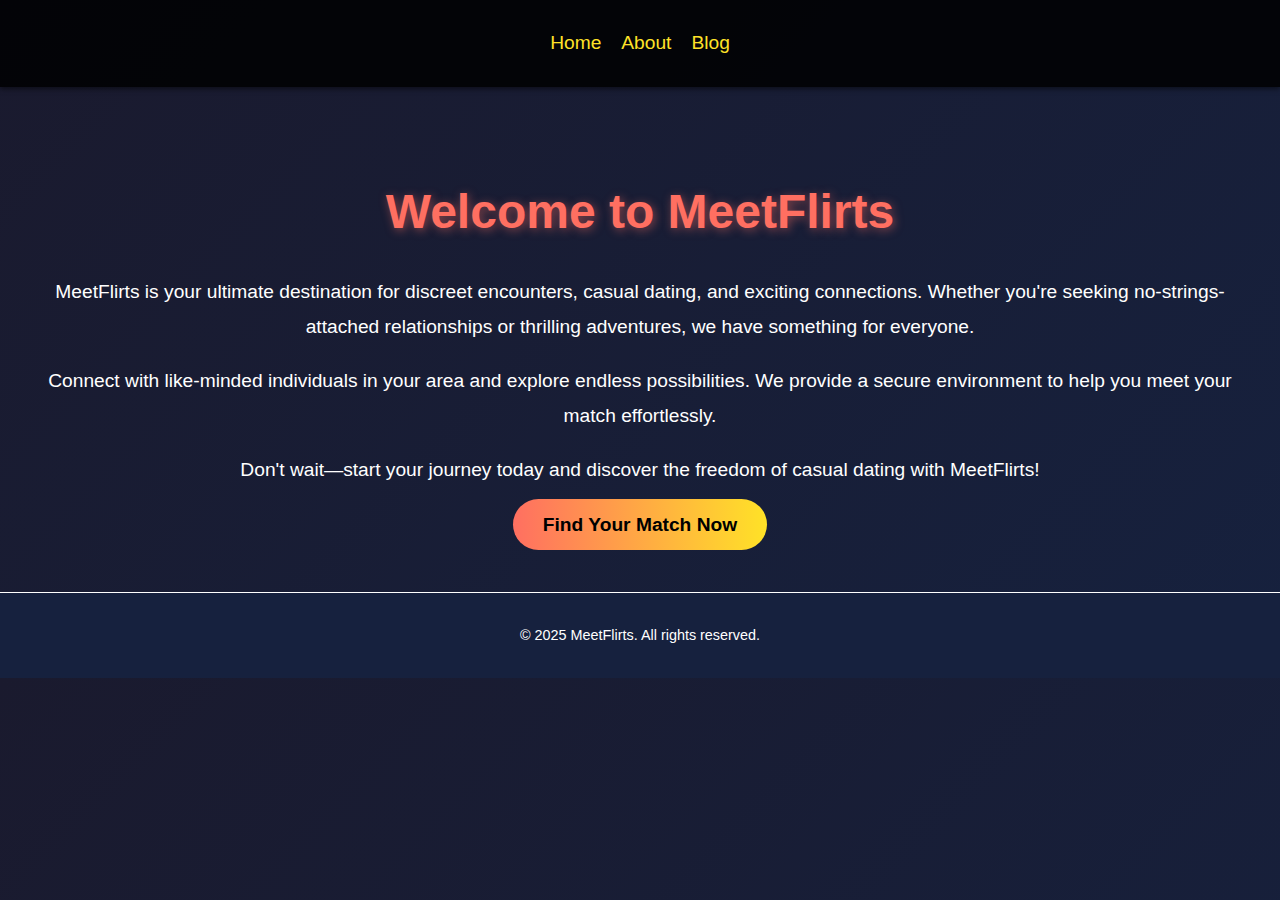
<file: index.html>
<!DOCTYPE html>
<html lang="en">
<head>
    <meta charset="UTF-8">
    <meta name="viewport" content="width=device-width, initial-scale=1.0">
    <meta name="description" content="MeetFlirts - Explore discreet encounters, casual dating, and exciting connections. Your go-to platform for adult dating.">
    <meta name="keywords" content="adult dating, casual dating, discreet encounters, hookup sites, no strings attached, local dating">
    <meta name="robots" content="index, follow">
    <title>MeetFlirts - Casual Dating and Hookups</title>
    <link rel="stylesheet" href="style.css">
</head>
<body>
    <header>
        <nav>
            <ul>
                <li><a href="index.html">Home</a></li>
                <li><a href="about.html">About</a></li>
              
                <li><a href="blog/post1.html">Blog</a></li>
            </ul>
        </nav>
    </header>

    <main>
        <section>
            <h1>Welcome to MeetFlirts</h1>
            <p>MeetFlirts is your ultimate destination for discreet encounters, casual dating, and exciting connections. Whether you're seeking no-strings-attached relationships or thrilling adventures, we have something for everyone.</p>
            <p>Connect with like-minded individuals in your area and explore endless possibilities. We provide a secure environment to help you meet your match effortlessly.</p>
            <p>Don't wait—start your journey today and discover the freedom of casual dating with MeetFlirts!</p>
            <div class="cta">
                <a href="go.html" class="button">Find Your Match Now</a>
            </div>
        </section>
    </main>

    <footer>
        <p>&copy; 2025 MeetFlirts. All rights reserved.</p>
    </footer>
</body>
</html>
</file>
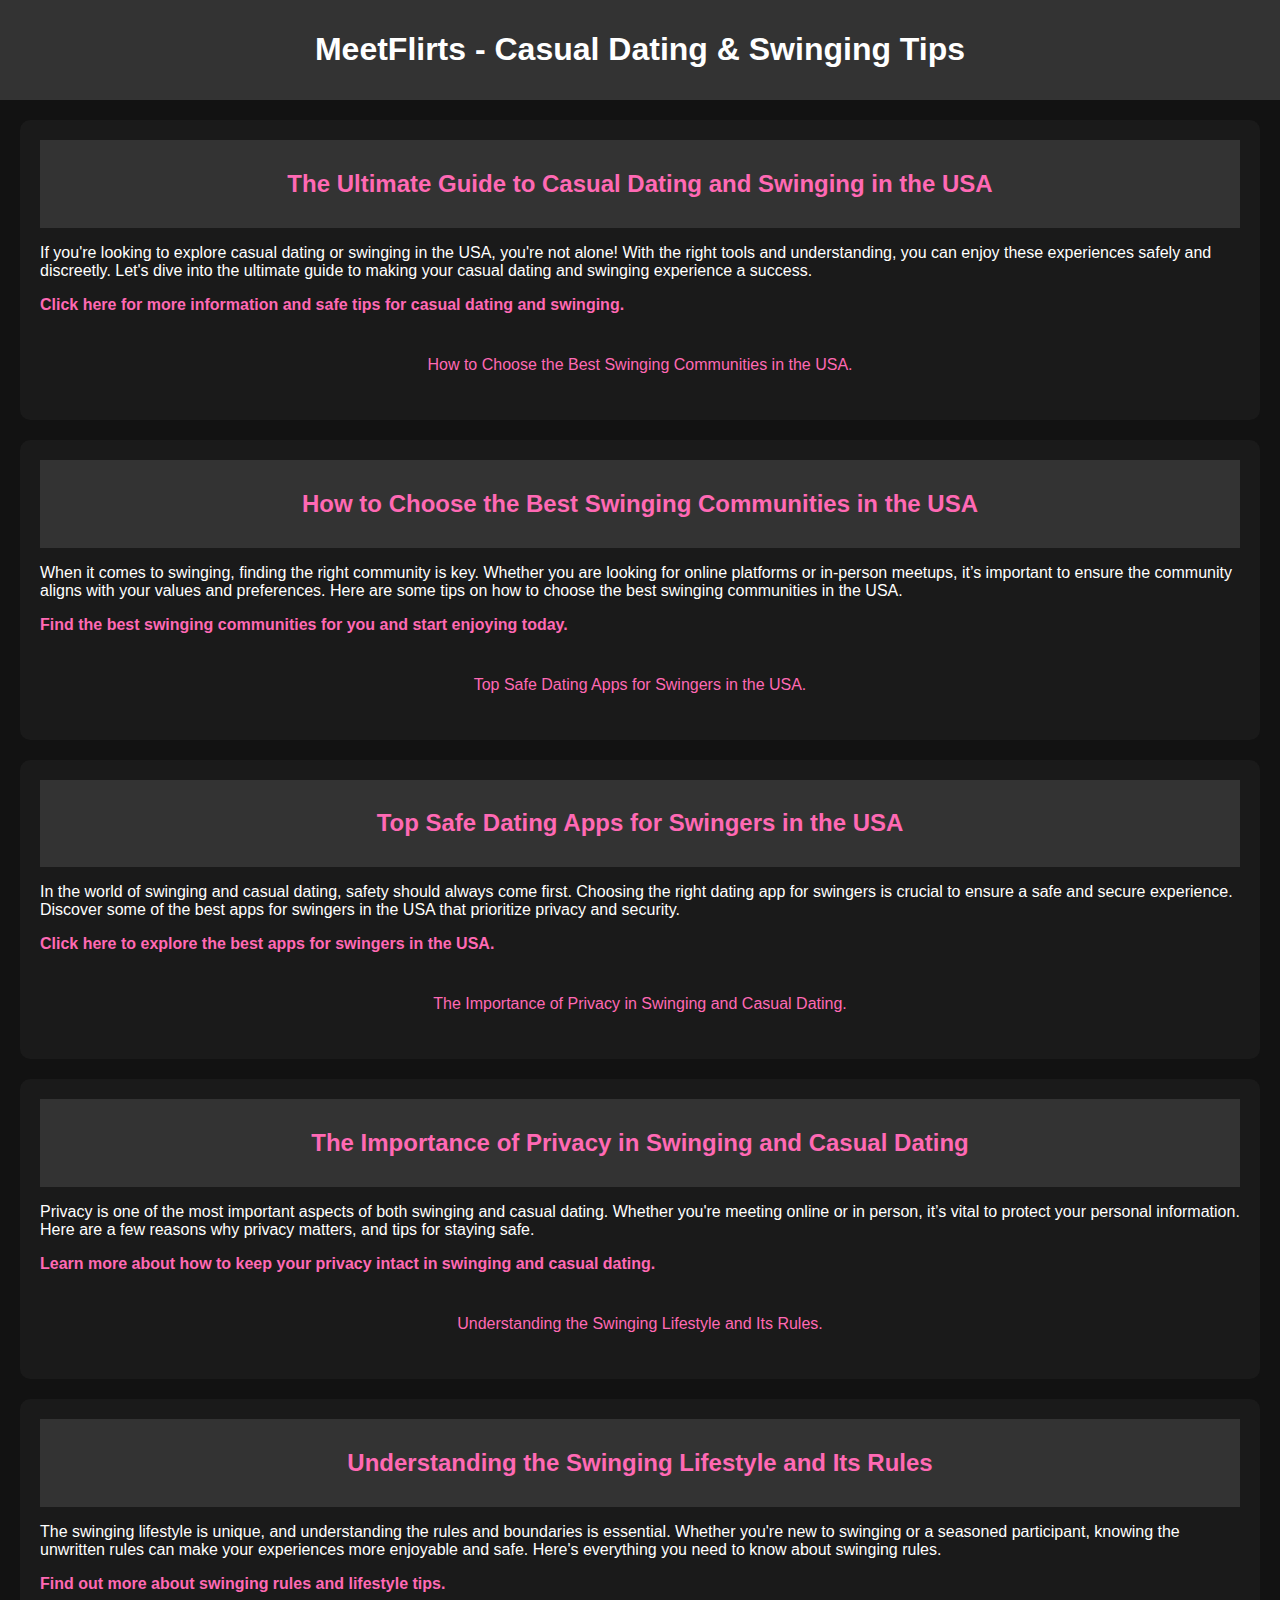
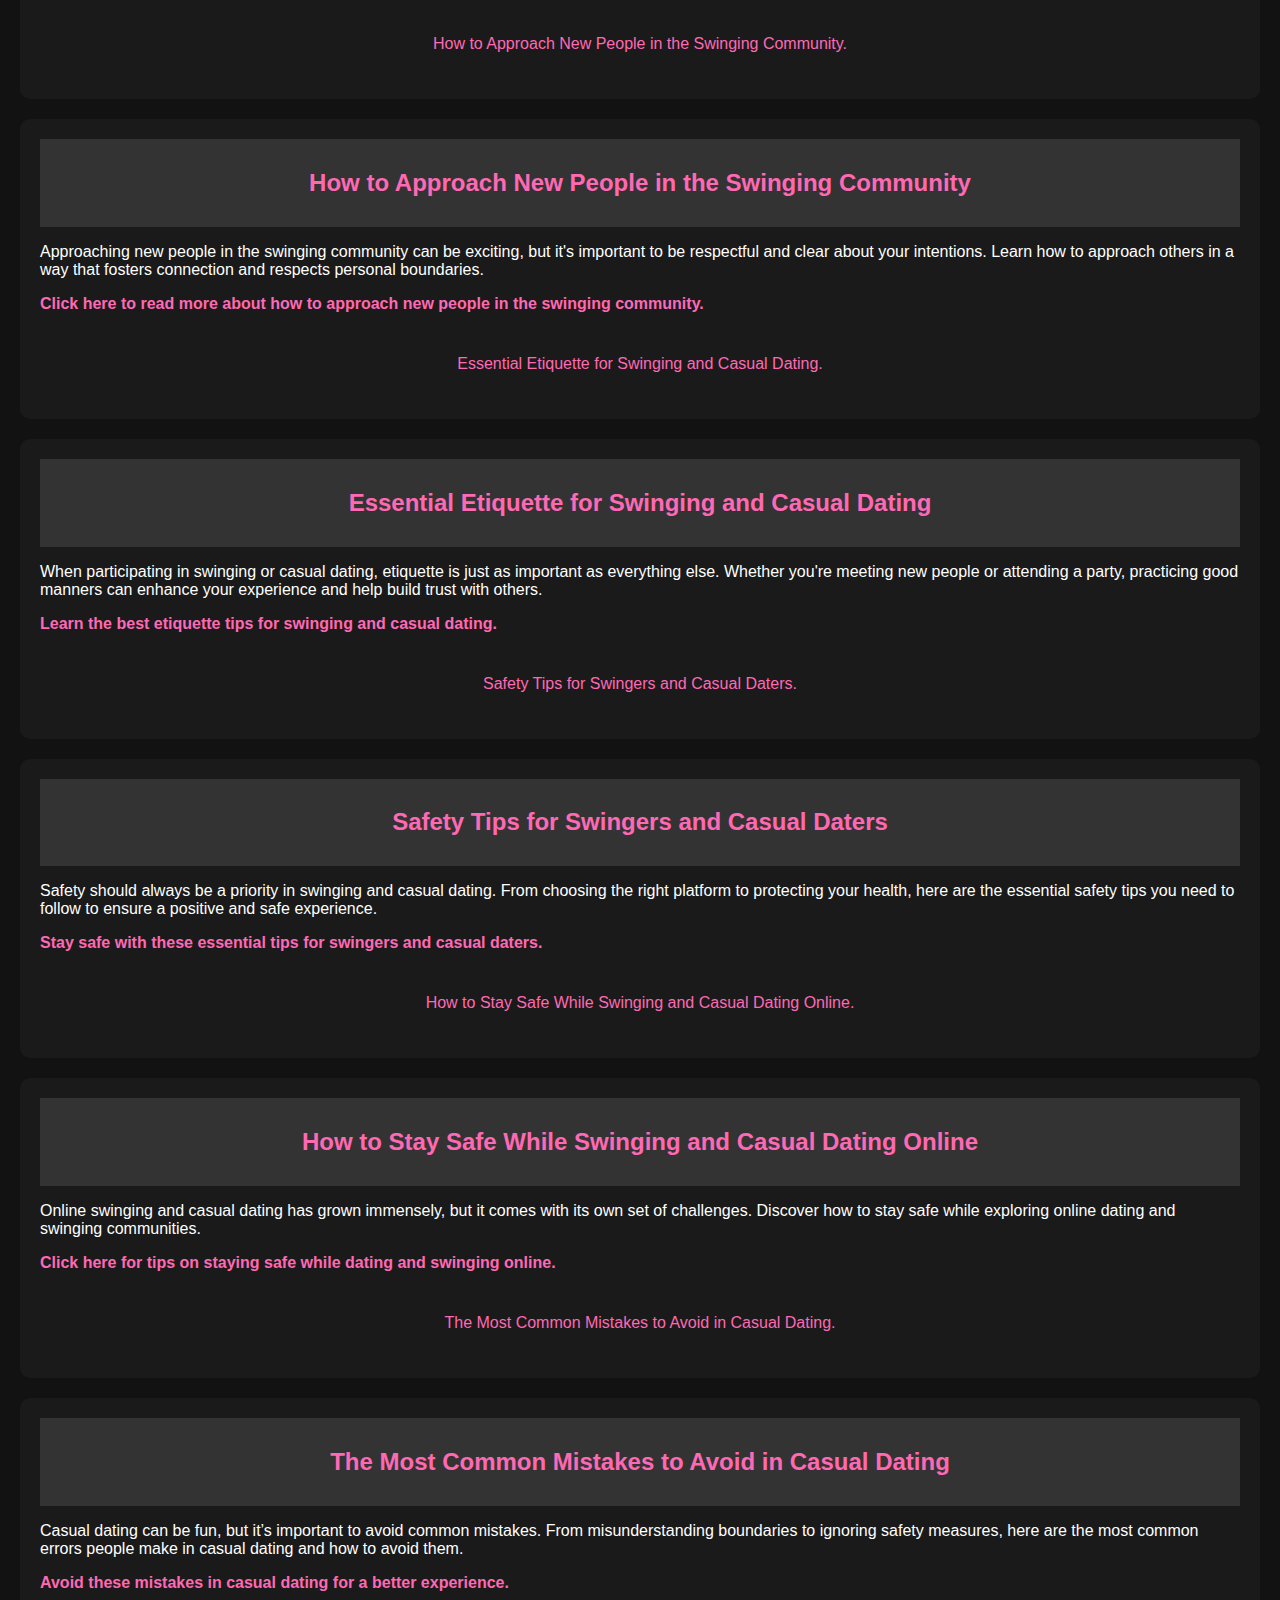
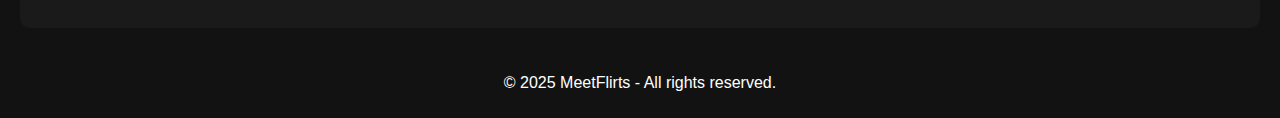
<file: post2.html>
<!DOCTYPE html>
<html lang="en">
<head>
    <meta charset="UTF-8">
    <meta name="viewport" content="width=device-width, initial-scale=1.0">
    <meta name="robots" content="index, follow"/>
    <meta name="description" content="Casual Dating, Swinging, and Adult Dating in the USA - Tips, Communities, Apps, and Safety.">
    <title>MeetFlirts - Casual Dating & Swinging Tips</title>
    <style>
        body {
            font-family: Arial, sans-serif;
            background-color: #121212;
            color: #ffffff;
            margin: 0;
            padding: 0;
        }
        header {
            background-color: #333;
            padding: 10px;
            text-align: center;
        }
        header h1 {
            color: #fff;
        }
        .post {
            background-color: #1a1a1a;
            border-radius: 10px;
            margin: 20px;
            padding: 20px;
        }
        .post-title {
            color: #ff69b4;
            text-decoration: none;
            font-size: 24px;
        }
        .post-title:hover {
            text-decoration: underline;
        }
        .post-content p {
            font-size: 16px;
        }
        .affiliate-link {
            color: #ff69b4;
            text-decoration: none;
        }
        .affiliate-link:hover {
            text-decoration: underline;
        }
        footer {
            text-align: center;
            padding: 10px;
        }
        .related-post {
            color: #ff69b4;
            text-decoration: none;
        }
        .related-post:hover {
            text-decoration: underline;
        }
    </style>
</head>
<body>
    <header>
        <h1>MeetFlirts - Casual Dating & Swinging Tips</h1>
    </header>

    <div class="post">
        <header>
            <h2><a href="#post1" class="post-title">The Ultimate Guide to Casual Dating and Swinging in the USA</a></h2>
        </header>
        <div class="post-content">
            <p>If you're looking to explore casual dating or swinging in the USA, you're not alone! With the right tools and understanding, you can enjoy these experiences safely and discreetly. Let's dive into the ultimate guide to making your casual dating and swinging experience a success.</p>
            <p><strong><a href="https://bgfffig.hornylocls.com/s/63d00e240fcd5?subsource=MeetFlirts" class="affiliate-link">Click here for more information and safe tips for casual dating and swinging.</a></strong></p>
        </div>
        <footer>
            <p><a href="#post2" class="related-post">How to Choose the Best Swinging Communities in the USA.</a></p>
        </footer>
    </div>

    <div class="post">
        <header>
            <h2><a href="#post2" class="post-title">How to Choose the Best Swinging Communities in the USA</a></h2>
        </header>
        <div class="post-content">
            <p>When it comes to swinging, finding the right community is key. Whether you are looking for online platforms or in-person meetups, it’s important to ensure the community aligns with your values and preferences. Here are some tips on how to choose the best swinging communities in the USA.</p>
            <p><strong><a href="https://bgfffig.hornylocls.com/s/63d00e240fcd5?subsource=MeetFlirts" class="affiliate-link">Find the best swinging communities for you and start enjoying today.</a></strong></p>
        </div>
        <footer>
            <p><a href="#post3" class="related-post">Top Safe Dating Apps for Swingers in the USA.</a></p>
        </footer>
    </div>

    <div class="post">
        <header>
            <h2><a href="#post3" class="post-title">Top Safe Dating Apps for Swingers in the USA</a></h2>
        </header>
        <div class="post-content">
            <p>In the world of swinging and casual dating, safety should always come first. Choosing the right dating app for swingers is crucial to ensure a safe and secure experience. Discover some of the best apps for swingers in the USA that prioritize privacy and security.</p>
            <p><strong><a href="https://bgfffig.hornylocls.com/s/63d00e240fcd5?subsource=MeetFlirts" class="affiliate-link">Click here to explore the best apps for swingers in the USA.</a></strong></p>
        </div>
        <footer>
            <p><a href="#post4" class="related-post">The Importance of Privacy in Swinging and Casual Dating.</a></p>
        </footer>
    </div>

    <div class="post">
        <header>
            <h2><a href="#post4" class="post-title">The Importance of Privacy in Swinging and Casual Dating</a></h2>
        </header>
        <div class="post-content">
            <p>Privacy is one of the most important aspects of both swinging and casual dating. Whether you're meeting online or in person, it’s vital to protect your personal information. Here are a few reasons why privacy matters, and tips for staying safe.</p>
            <p><strong><a href="https://bgfffig.hornylocls.com/s/63d00e240fcd5?subsource=MeetFlirts" class="affiliate-link">Learn more about how to keep your privacy intact in swinging and casual dating.</a></strong></p>
        </div>
        <footer>
            <p><a href="#post5" class="related-post">Understanding the Swinging Lifestyle and Its Rules.</a></p>
        </footer>
    </div>

    <div class="post">
        <header>
            <h2><a href="#post5" class="post-title">Understanding the Swinging Lifestyle and Its Rules</a></h2>
        </header>
        <div class="post-content">
            <p>The swinging lifestyle is unique, and understanding the rules and boundaries is essential. Whether you're new to swinging or a seasoned participant, knowing the unwritten rules can make your experiences more enjoyable and safe. Here's everything you need to know about swinging rules.</p>
            <p><strong><a href="https://bgfffig.hornylocls.com/s/63d00e240fcd5?subsource=MeetFlirts" class="affiliate-link">Find out more about swinging rules and lifestyle tips.</a></strong></p>
        </div>
        <footer>
            <p><a href="#post6" class="related-post">How to Approach New People in the Swinging Community.</a></p>
        </footer>
    </div>

    <div class="post">
        <header>
            <h2><a href="#post6" class="post-title">How to Approach New People in the Swinging Community</a></h2>
        </header>
        <div class="post-content">
            <p>Approaching new people in the swinging community can be exciting, but it's important to be respectful and clear about your intentions. Learn how to approach others in a way that fosters connection and respects personal boundaries.</p>
            <p><strong><a href="https://bgfffig.hornylocls.com/s/63d00e240fcd5?subsource=MeetFlirts" class="affiliate-link">Click here to read more about how to approach new people in the swinging community.</a></strong></p>
        </div>
        <footer>
            <p><a href="#post7" class="related-post">Essential Etiquette for Swinging and Casual Dating.</a></p>
        </footer>
    </div>

    <div class="post">
        <header>
            <h2><a href="#post7" class="post-title">Essential Etiquette for Swinging and Casual Dating</a></h2>
        </header>
        <div class="post-content">
            <p>When participating in swinging or casual dating, etiquette is just as important as everything else. Whether you're meeting new people or attending a party, practicing good manners can enhance your experience and help build trust with others.</p>
            <p><strong><a href="https://bgfffig.hornylocls.com/s/63d00e240fcd5?subsource=MeetFlirts" class="affiliate-link">Learn the best etiquette tips for swinging and casual dating.</a></strong></p>
        </div>
        <footer>
            <p><a href="#post8" class="related-post">Safety Tips for Swingers and Casual Daters.</a></p>
        </footer>
    </div>

    <div class="post">
        <header>
            <h2><a href="#post8" class="post-title">Safety Tips for Swingers and Casual Daters</a></h2>
        </header>
        <div class="post-content">
            <p>Safety should always be a priority in swinging and casual dating. From choosing the right platform to protecting your health, here are the essential safety tips you need to follow to ensure a positive and safe experience.</p>
            <p><strong><a href="https://bgfffig.hornylocls.com/s/63d00e240fcd5?subsource=MeetFlirts" class="affiliate-link">Stay safe with these essential tips for swingers and casual daters.</a></strong></p>
        </div>
        <footer>
            <p><a href="#post9" class="related-post">How to Stay Safe While Swinging and Casual Dating Online.</a></p>
        </footer>
    </div>

    <div class="post">
        <header>
            <h2><a href="#post9" class="post-title">How to Stay Safe While Swinging and Casual Dating Online</a></h2>
        </header>
        <div class="post-content">
            <p>Online swinging and casual dating has grown immensely, but it comes with its own set of challenges. Discover how to stay safe while exploring online dating and swinging communities.</p>
            <p><strong><a href="https://bgfffig.hornylocls.com/s/63d00e240fcd5?subsource=MeetFlirts" class="affiliate-link">Click here for tips on staying safe while dating and swinging online.</a></strong></p>
        </div>
        <footer>
            <p><a href="#post10" class="related-post">The Most Common Mistakes to Avoid in Casual Dating.</a></p>
        </footer>
    </div>

    <div class="post">
        <header>
            <h2><a href="#post10" class="post-title">The Most Common Mistakes to Avoid in Casual Dating</a></h2>
        </header>
        <div class="post-content">
            <p>Casual dating can be fun, but it’s important to avoid common mistakes. From misunderstanding boundaries to ignoring safety measures, here are the most common errors people make in casual dating and how to avoid them.</p>
            <p><strong><a href="https://bgfffig.hornylocls.com/s/63d00e240fcd5?subsource=MeetFlirts" class="affiliate-link">Avoid these mistakes in casual dating for a better experience.</a></strong></p>
        </div>
    </div>

    <footer>
        <p>&copy; 2025 MeetFlirts - All rights reserved.</p>
    </footer>
</body>
</html>
</file>
<file: style.css>
/* Estilo Global */
body {
    font-family: 'Poppins', sans-serif;
    background: linear-gradient(135deg, #1a1a2e, #16213e);
    color: #fff;
    margin: 0;
    padding: 0;
    line-height: 1.8;
    overflow-x: hidden;
}

/* Cabeçalho */
header {
    background: rgba(0, 0, 0, 0.85);
    padding: 10px 20px;
    box-shadow: 0 2px 5px rgba(0, 0, 0, 0.5);
}

header nav ul {
    list-style: none;
    display: flex;
    justify-content: center;
    gap: 20px;
    padding: 0;
}

header nav ul li a {
    color: #ffe227;
    text-decoration: none;
    font-size: 1.2rem;
    transition: color 0.3s;
}

header nav ul li a:hover {
    color: #ff6f61;
}

/* Seção Principal */
main {
    text-align: center;
    padding: 50px 20px;
}

main h1 {
    font-size: 3rem;
    color: #ff6f61;
    margin-bottom: 20px;
    text-shadow: 2px 2px 10px rgba(255, 111, 97, 0.5);
}

main p {
    font-size: 1.2rem;
    margin-bottom: 20px;
}

main .cta .button {
    background: linear-gradient(90deg, #ff6f61, #ffe227);
    color: #000;
    padding: 15px 30px;
    text-decoration: none;
    font-weight: bold;
    font-size: 1.2rem;
    border-radius: 30px;
    transition: transform 0.3s, box-shadow 0.3s;
}

main .cta .button:hover {
    transform: translateY(-5px);
    box-shadow: 0 4px 15px rgba(255, 111, 97, 0.7);
}

/* Rodapé */
footer {
    background: #16213e;
    color: #fff;
    text-align: center;
    padding: 15px 0;
    font-size: 0.9rem;
    border-top: 1px solid #fff;
}

/* Responsividade */
@media (max-width: 768px) {
    main h1 {
        font-size: 2.5rem;
    }

    header nav ul {
        flex-direction: column;
        gap: 15px;
    }
}
</file>
